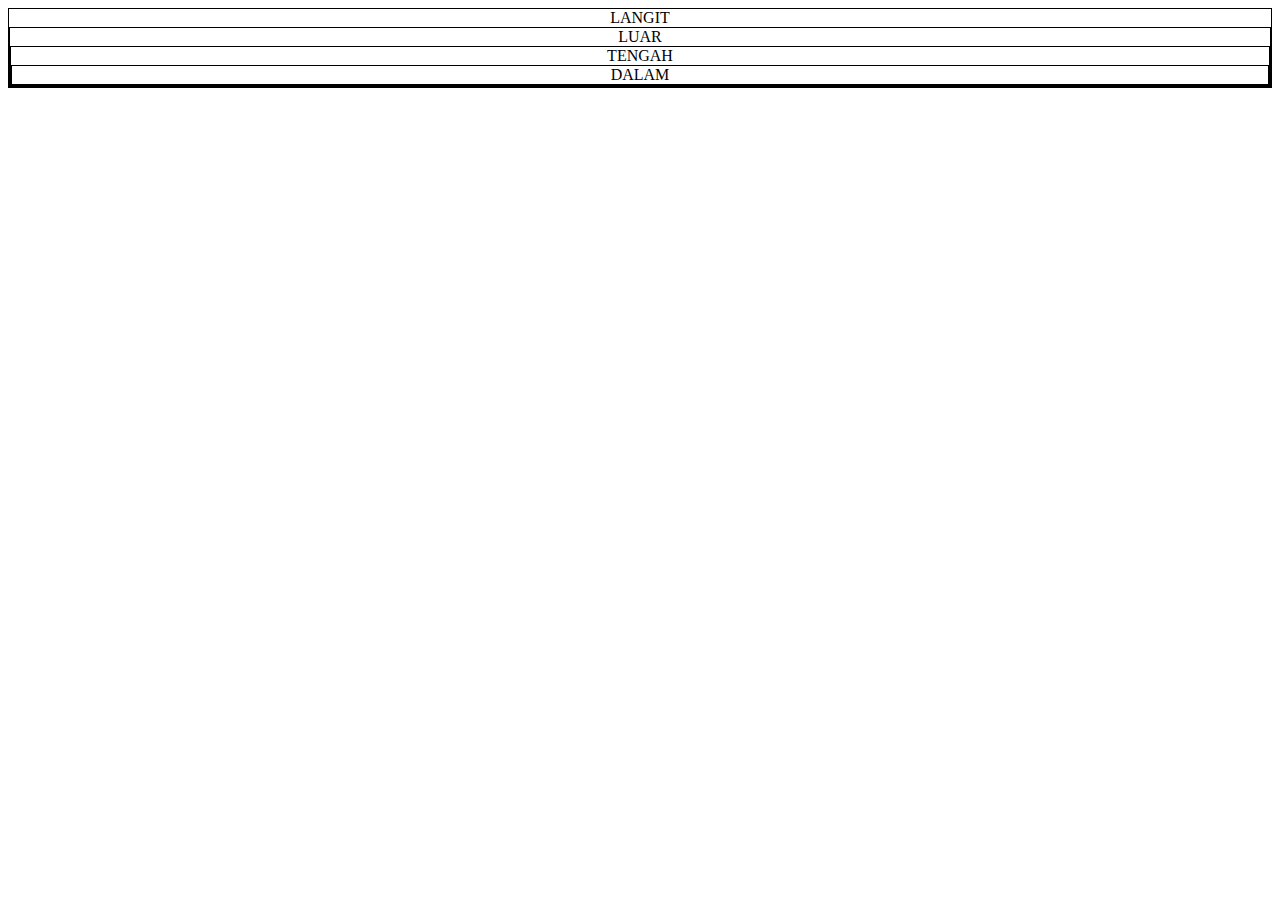
<file: Jscript-dasar/bubbling/index.html>
<!DOCTYPE html>
<html lang="en">
  <head>
    <meta charset="UTF-8" />
    <meta name="viewport" content="width=device-width, initial-scale=1.0" />
    <title>Document</title>
  </head>
  <body>
    <style>
      div {
        border: 1px solid;
      }
    </style>
    <div align="center" id="langit">
      LANGIT
      <div align="center" id="luar">
        LUAR
        <div align="center" id="tengah">
          TENGAH
          <div align="center" id="dalam">DALAM</div>
        </div>
      </div>
    </div>
    <script src="script.js"></script>
  </body>
</html>
</file>
